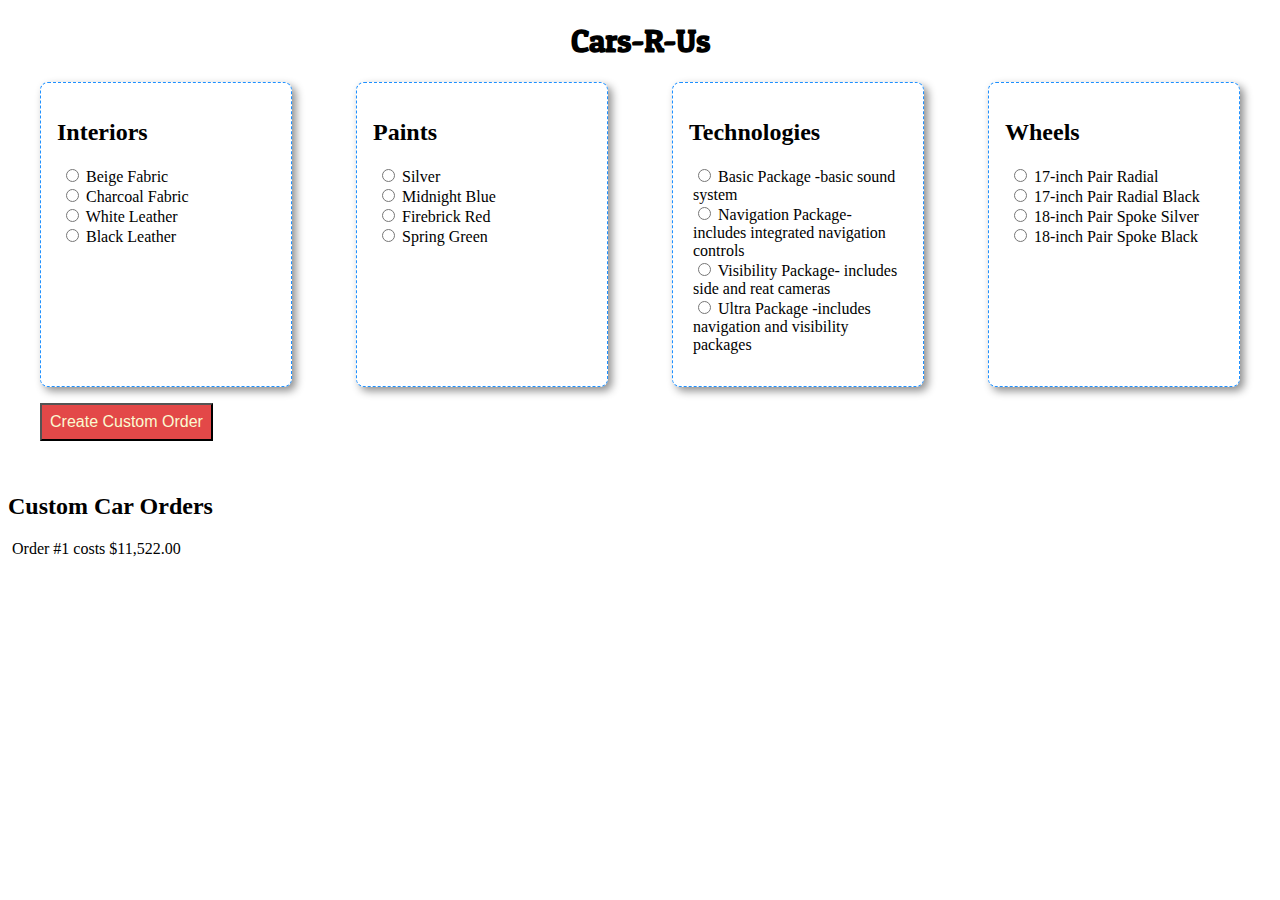
<file: index.html>
<!doctype html>
<html lang="en">
    <head>
        <meta charset="utf-8">
        <title>Cars-R-Us</title>
        <link rel="stylesheet" href="./styles/main.css">
    </head>

    <body>
        <main id="container">

        </main>

        <script type="module" src="/scripts/main.js"></script>
    </body>
</html>
</file>
<file: styles/main.css>
@import "details.css";
@import url("https://fonts.googleapis.com/css?family=Comfortaa|Patua+One");

/* textarea {
  color: #404040;
  font-family: "Comfortaa", Arial, sans-serif;
  font-size: 14px;
  line-height: 1.5;
} */

h1 {
  font-family: "Patua One", serif;
  display: flex;
  justify-content: center;
  align-items: center;
}

ul {
  list-style-type: none;
  padding-inline-start: 0.25rem;
}

#orderButton {
  margin: 1rem 0 2rem 2rem;
  padding: 0.5rem;
  background-color: rgb(227, 72, 72);
  color: lightgoldenrodyellow;
  font-size: 1rem;
}
</file>
